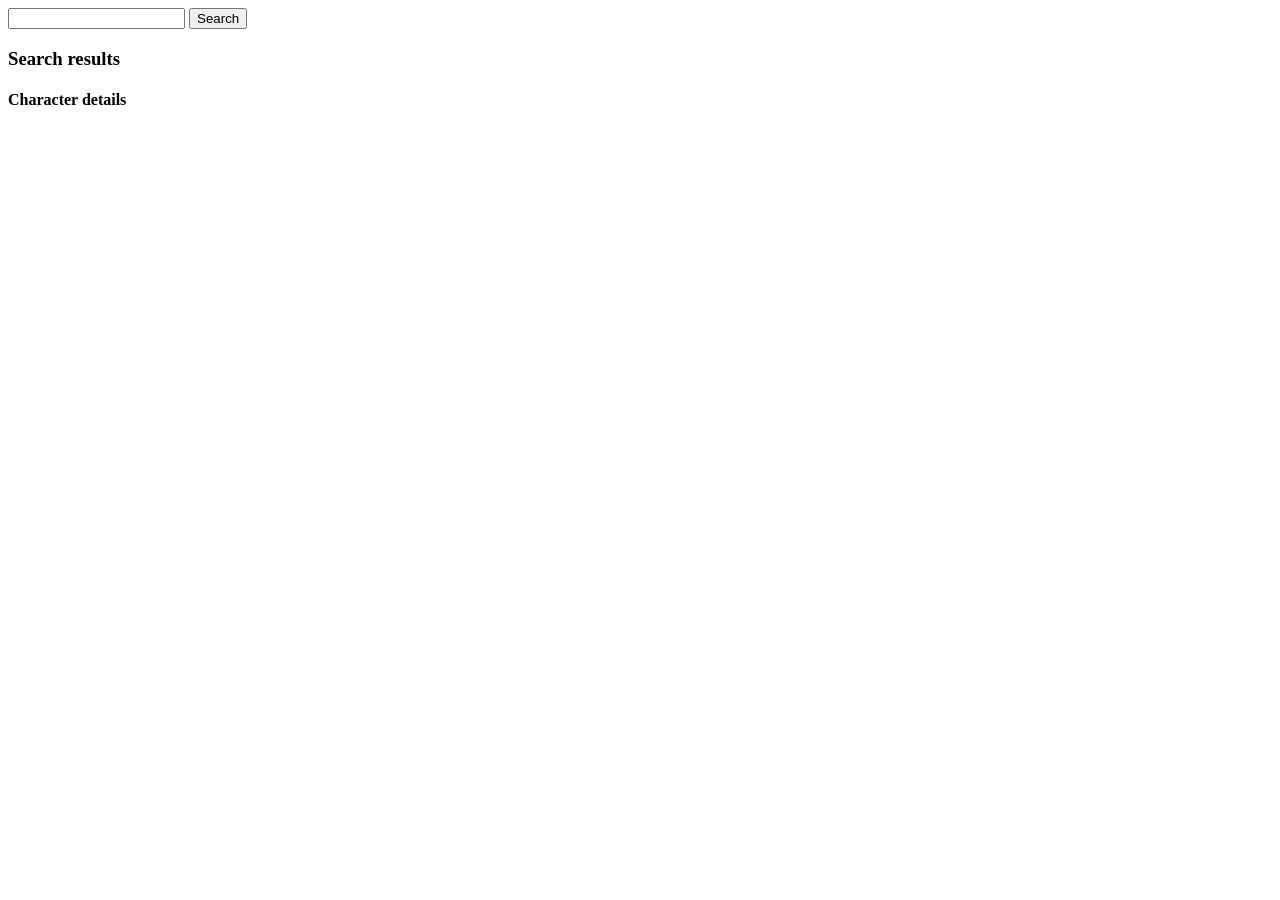
<file: tutorial/index.html>
<!DOCTYPE html>
<html lang="es">
<head>
  <meta charset="UTF-8">
  <title>Tutorial JS</title> 
</head>
<body>
  <div id="root">
    <input id="search-input" type="text">
    <button id="search-button">Search</button>
    <div>
      <h3>Search results</h3>
      <ul id="result-list"></ul>
    </div>
    <div>
      <h4>Character details</h4>
      <ul id="character-details"></ul>
    </div>
  </div>
  <script src="index.js" ></script>
</body>
</html>
</file>
